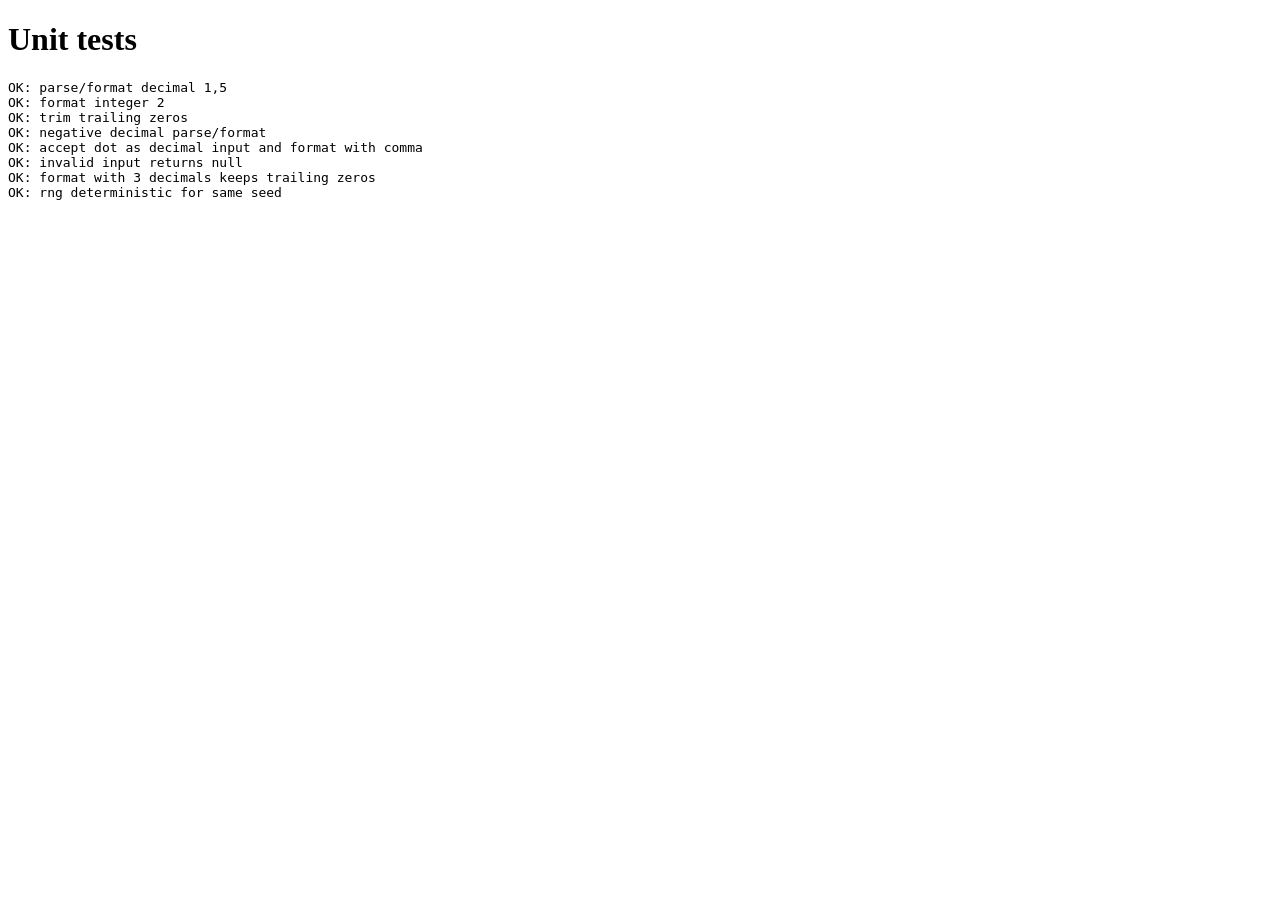
<file: tests/index.html>
<!doctype html>
<html lang="en">
<head>
  <meta charset="utf-8">
  <meta name="viewport" content="width=device-width,initial-scale=1">
  <title>Tests</title>
</head>
<body>
  <h1>Unit tests</h1>
  <pre id="results"></pre>

  <script type="module">
    import numbers from '../src/core/numbers.js';
    import rng from '../src/core/rng.js';

    const out = [];
    function assert(cond, msg) { out.push((cond ? 'OK: ' : 'FAIL: ') + msg); }

    // numbers tests
    const n1 = numbers.parseDecimal('1,5');
    assert(n1 != null && numbers.formatDecimal(n1) === '1,5', 'parse/format decimal 1,5');

    const n2 = numbers.parseDecimal('2');
    assert(numbers.formatDecimal(n2) === '2', 'format integer 2');

    const n3 = numbers.parseDecimal('1,5000');
    assert(numbers.formatDecimal(n3) === '1,5', 'trim trailing zeros');

    const n4 = numbers.parseDecimal('-3,25');
    assert(numbers.formatDecimal(n4) === '-3,25', 'negative decimal parse/format');

    const n5 = numbers.parseDecimal('4.75');
    assert(numbers.formatDecimal(n5) === '4,75', 'accept dot as decimal input and format with comma');

    const n6 = numbers.parseDecimal('invalid');
    assert(n6 === null, 'invalid input returns null');

    // format with fixed decimals
    const n7 = numbers.parseDecimal('1,2');
    assert(numbers.formatDecimal(n7, 3) === '1,200', 'format with 3 decimals keeps trailing zeros');

    // rng tests
    const r1 = rng.makeRng('seed1');
    const r2 = rng.makeRng('seed1');
    const a = [r1(), r1(), r1()];
    const b = [r2(), r2(), r2()];
    assert(JSON.stringify(a) === JSON.stringify(b), 'rng deterministic for same seed');

    document.getElementById('results').textContent = out.join('\n');
  </script>
</body>
</html>
</file>
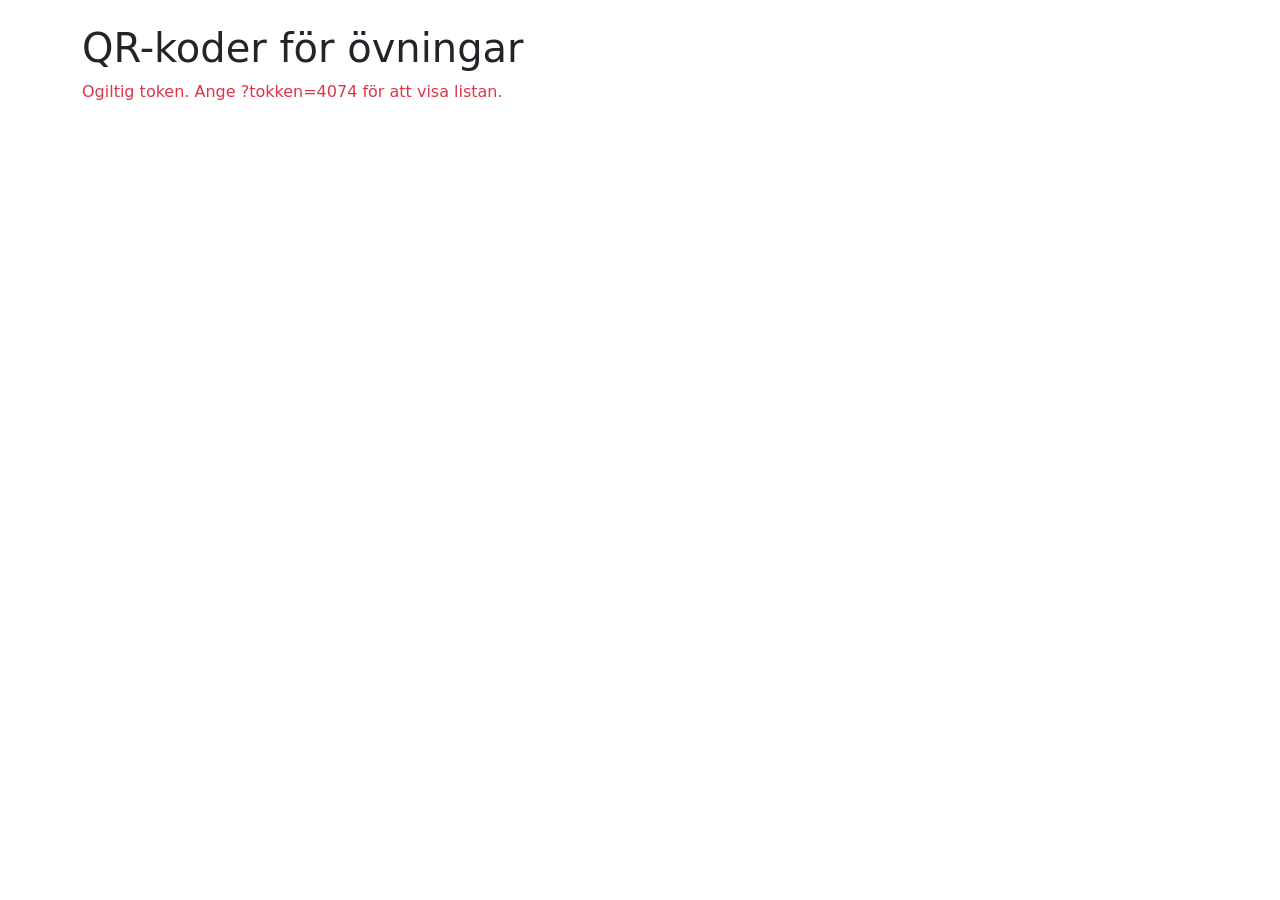
<file: qr-list.html>
<!doctype html>
<html lang="sv">
<head>
  <meta charset="utf-8">
  <meta name="viewport" content="width=device-width, initial-scale=1">
  <title>QR-lista - Matematikplattform</title>
  <link href="https://cdn.jsdelivr.net/npm/bootstrap@5.3.2/dist/css/bootstrap.min.css" rel="stylesheet">
</head>
<body class="p-4">
  <div class="container">
    <h1>QR-koder för övningar</h1>
    <div id="auth-message" class="mb-3 text-danger"></div>
    <div id="list" class="list-group"></div>
  </div>
  <script type="module" src="assets/js/qr-list.js"></script>
</body>
</html>
</file>
